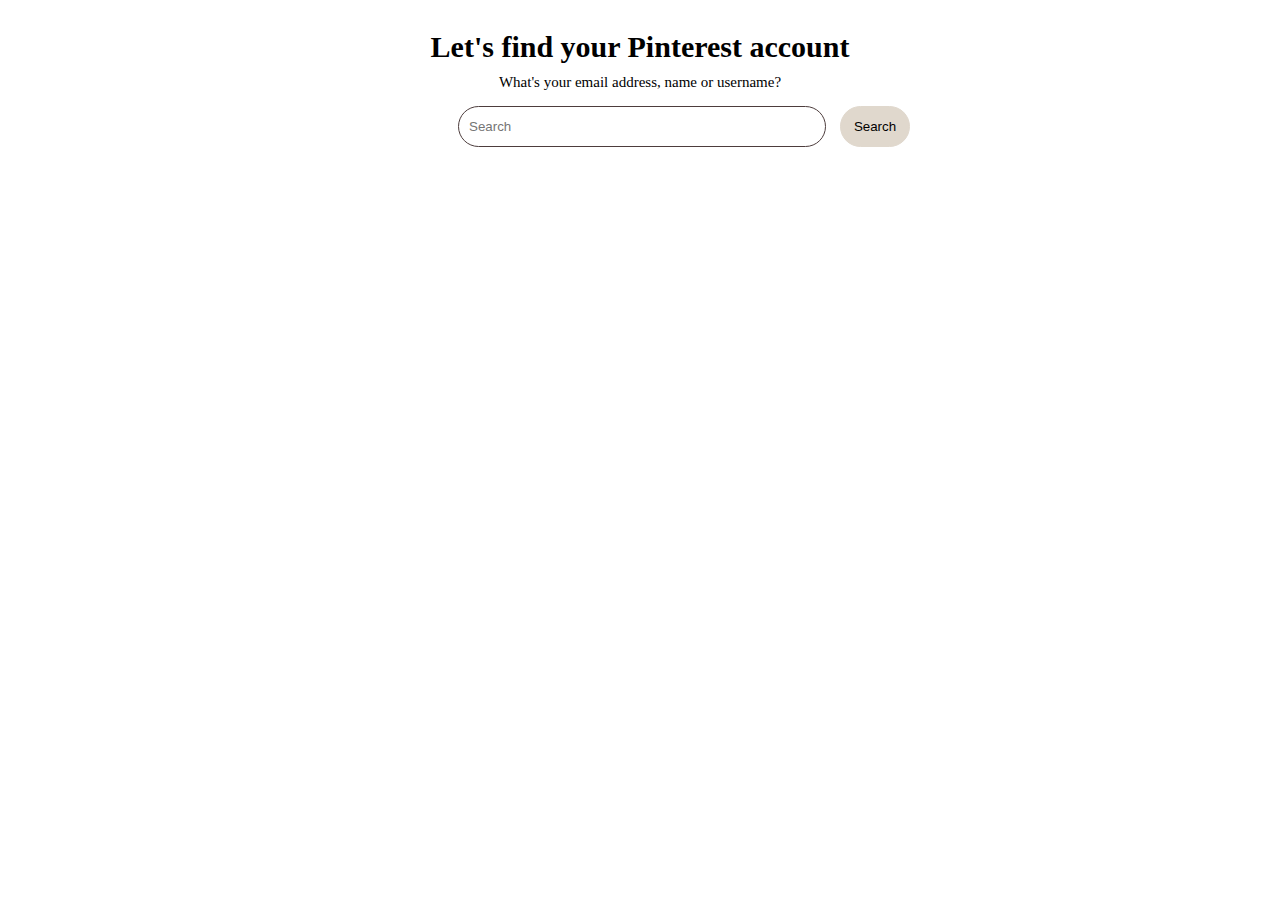
<file: Html/forgot.html>
<!DOCTYPE html>
<html lang="en">
  <head>
    <meta charset="UTF-8" />
    <meta http-equiv="X-UA-Compatible" content="IE=edge" />
    <meta name="viewport" content="width=device-width, initial-scale=1.0" />
    <title>Forgot page like printarest</title>
    <link rel="stylesheet" href="/css/forgot-page.css" />
  </head>
  <body>
    <div>
      <p id="p1">Let's find your Pinterest account</p>
      <p id="p2">What's your email address, name or username?</p>
      <form>
        <input id="search" type="search" placeholder="Search" />
        <input id="submit" type="submit" value="Search" />
      </form>
    </div>
  </body>
</html>
</file>
<file: css/forgot-page.css>
#p1{
     text-align: center;
     font-size: 30px;
     font-weight: bold;
     margin-bottom: 10px;
}

#p2{
    text-align: center;
    font-size: 15px;
    margin-top: 0%;
}

#search{
margin-left: 450px;
height: 41px;
width: 368px;
border-radius: 30px;
border: 1px solid rgb(77, 61, 61);
padding-left: 10px;
}



#submit{
    height: 41px;
    width: 70px;
    background-color: rgb(224, 216, 205);
    margin-left: 10px;
    border-radius: 50px;
    border: 1px solid  rgb(224, 216, 205);
}
</file>
